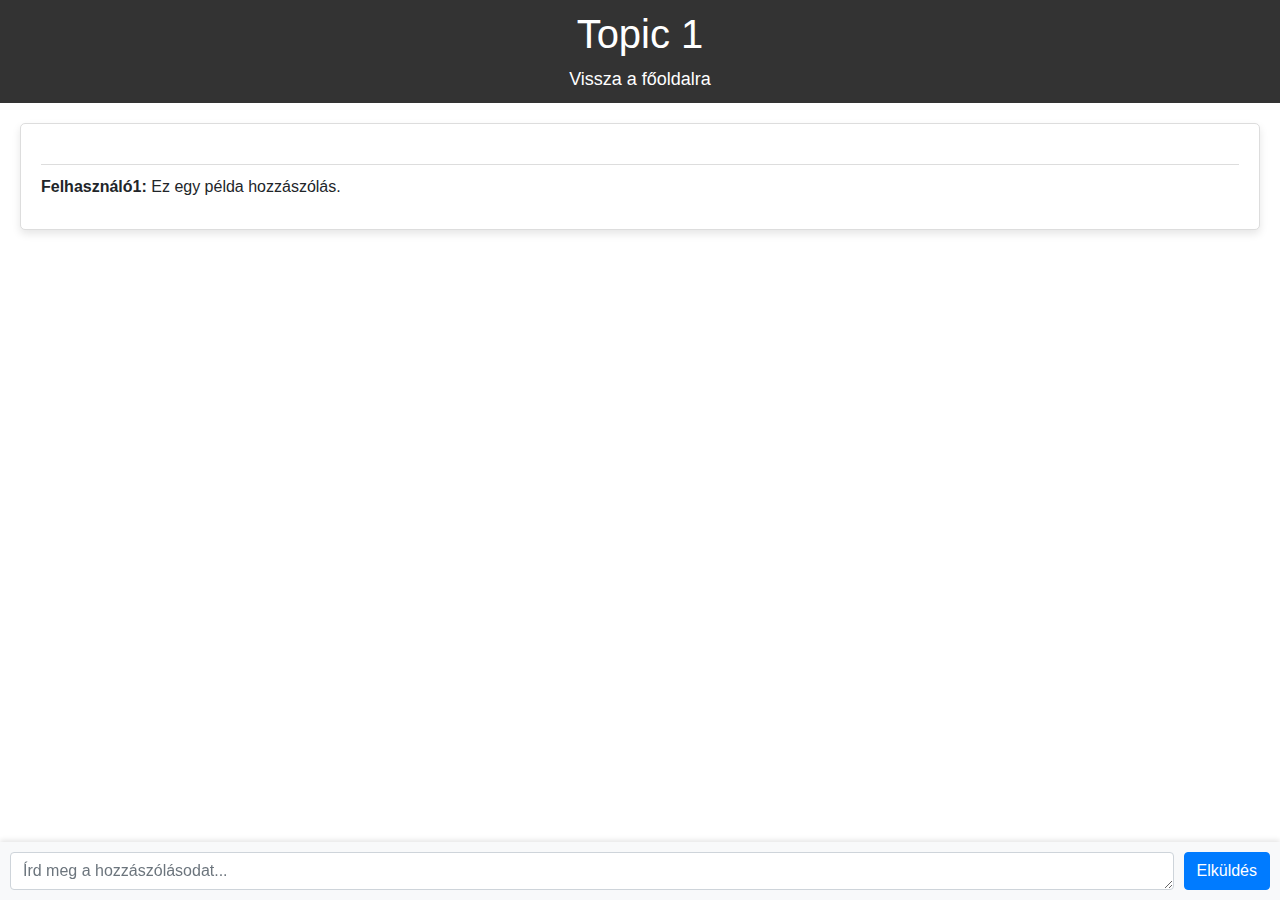
<file: topicok/topics/topic.html>
<!DOCTYPE html>
<html lang="hu">
<head>
    <meta charset="UTF-8">
    <meta name="viewport" content="width=device-width, initial-scale=1.0">
    <title>Topic 1</title>
    <link rel="stylesheet" href="../../css/topic_styles.css">
    <link href="https://stackpath.bootstrapcdn.com/bootstrap/4.5.2/css/bootstrap.min.css" rel="stylesheet">
</head>
<body>
    <header>
        <h1>Topic 1</h1>
        <a href="../topicselect.html">Vissza a főoldalra</a>
    </header>

    <main>
        <section class="topic-details">
            <div class="hozzaszolasok">
                <div class="hozzaszolas">
                    <p><strong>Felhasználó1:</strong> Ez egy példa hozzászólás.</p>
                </div>
            </div>
        </section>
    </main>

    <div class="fixed-bottom-div">
        <form>
            <div class="form-group mb-0 d-flex w-100">
                <textarea class="form-control" rows="1" placeholder="Írd meg a hozzászólásodat..."></textarea>
                <button type="submit" class="btn btn-primary">Elküldés</button>
            </div>
        </form>
    </div>
    <script src="https://code.jquery.com/jquery-3.5.1.slim.min.js"></script>
    <script src="https://cdn.jsdelivr.net/npm/@popperjs/core@2.9.3/dist/umd/popper.min.js"></script>
    <script src="https://stackpath.bootstrapcdn.com/bootstrap/4.5.2/js/bootstrap.min.js"></script>
</body>
</html>
</file>
<file: css/topic_styles.css>
body {
    font-family: Arial, sans-serif;
    margin: 0;
    padding: 0;
    background-color: #f4f4f4;
}

header {
    background-color: #333;
    color: #fff;
    padding: 20px 0;
    text-align: center;
    display: flex;
    justify-content: space-between;
    align-items: center;
    padding: 10px 20px;
}

header a {
    color: #fff;
    text-decoration: none;
    font-size: 18px;
}

main {
    padding: 20px;
}

.topic-details {
    background-color: #fff;
    padding: 20px;
    border: 1px solid #ddd;
    border-radius: 5px;
    box-shadow: 0 4px 8px rgba(0, 0, 0, 0.1);
}

.hozzaszolasok {
    margin-top: 20px;
}

.hozzaszolasok h3 {
    margin-top: 0;
}

.hozzaszolas {
    border-top: 1px solid #ddd;
    padding: 10px 0;
}
.fixed-bottom-div {
    position: fixed;
    bottom: 0;
    left: 0;
    width: 100%;
    background-color: #f8f9fa; /* Light background */
    padding: 10px; /* Padding for better spacing */
    box-shadow: 0 -2px 5px rgba(0,0,0,0.1); /* Optional: adds a small shadow for better visibility */
}
.fixed-bottom-div form {
    display: flex;
    align-items: center;
}
.fixed-bottom-div textarea {
    flex: 1;
    margin-right: 10px;
}
.hozzaszolas p {
    margin: 0;
}
</file>
